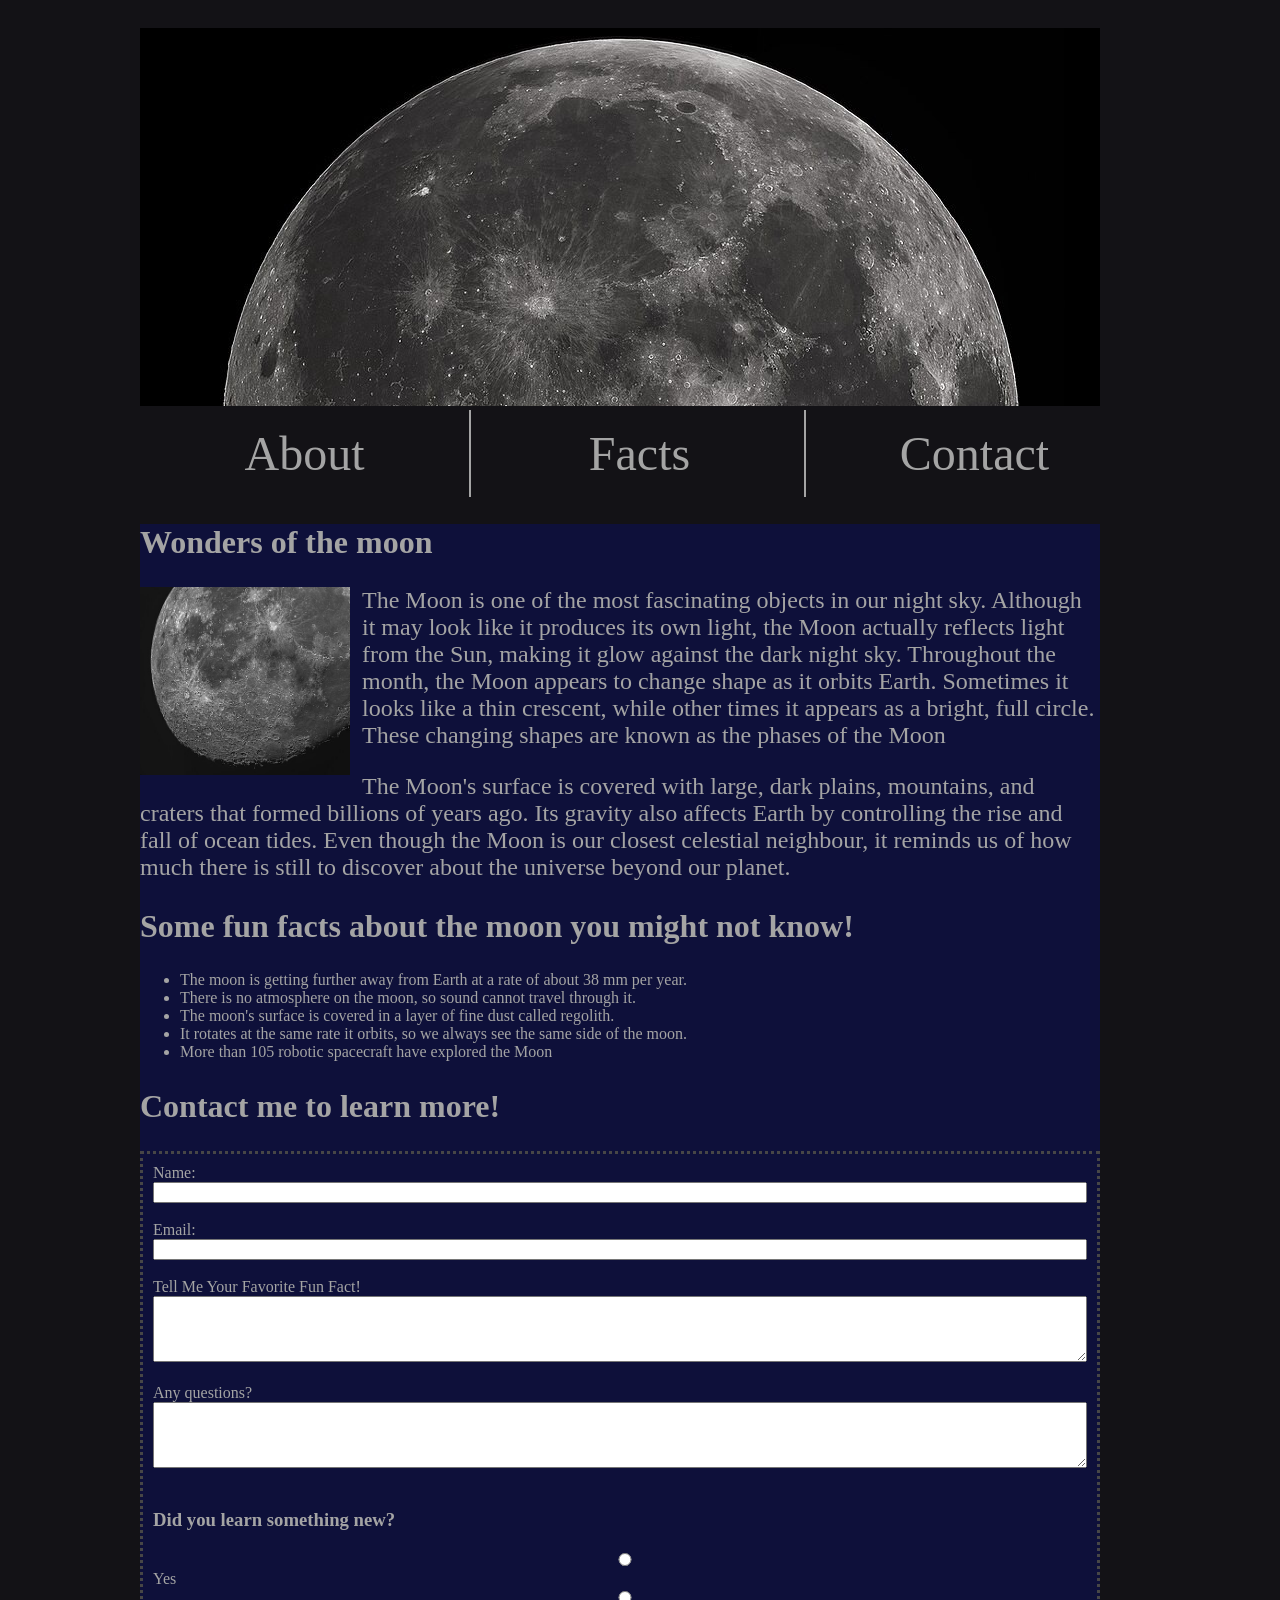
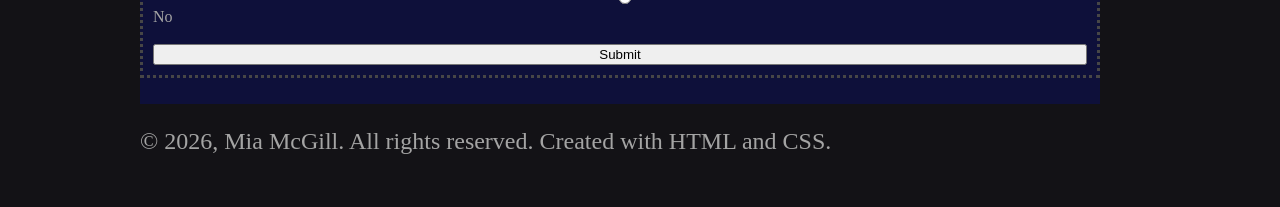
<file: midterm/index.html>
<!DOCTYPE html>
<html lang="en">
<head>
    <meta charset="UTF-8">
    <meta name="viewport" content="width=device-width, initial-scale=1.0">
    <title>mcgill midterm</title>
    <link rel="stylesheet" href="css/main.css">
</head>
<div class="wrapper"> 
<div class="container">
<body>
    <header>   
         <!--image with heading position on top-->
  <img src="images/FullMoon2010.jpg"       


    </header>

  <!--nav to sections -->
  <nav> 
    <li href="#artical">About</li>
    <li href="#facts">Facts</li>
    <li href="#Contact">Contact</li>
  </nav>

<!-- Main Stuff -->

<Main>

<div class="stage"
<img src="images/Craters.jpg" 

<!--pic flots so writing goes around it-->
<section id="artical" class="artical">
  <h2>Wonders of the moon</h2>
<img src="images/Craters.jpg" alt="Detailed photograph of the Moon showing its craters" class="moon">
  
<p> The Moon is one of the most fascinating objects in our night sky. Although it may look like it produces its own light, the Moon actually reflects light from the Sun, making it glow against the dark night sky. Throughout the month, the Moon appears to change shape as it orbits Earth. Sometimes it looks like a thin crescent, while other times it appears as a bright, full circle. These changing shapes are known as the phases of the Moon</p>

<p> The Moon's surface is covered with large, dark plains, mountains, and craters that formed billions of years ago. Its gravity also affects Earth by controlling the rise and fall of ocean tides. Even though the Moon is our closest celestial neighbour, it reminds us of how much there is still to discover about the universe beyond our planet.</p>
</section>


<!--facts in list-->
<section id="facts" class="facts">
    <h2>Some fun facts about the moon you might not know!</h2>
    <ul>
        <li>The moon is getting further away from Earth at a rate of about 38 mm per year.</li>
        <li>There is no atmosphere on the moon, so sound cannot travel through it.</li>
        <li>The moon's surface is covered in a layer of fine dust called regolith.</li>
        <li>It rotates at the same rate it orbits, so we always see the same side of the moon.</li>
        <li>More than 105 robotic spacecraft have explored the Moon</li>
    </ul>
</section>

<!--contact form-->
<section id="Contact to learn more!" class="Contact to learn more!">
    <h2>Contact me to learn more!</h2>
    <form action="submit_form.php" method="post">
        <label for="name">Name:</label>
        <input type="text" id="name" name="name" required><br><br>

        <label for="email">Email:</label>
        <input type="email" id="email" name="email" required><br><br>

        <label for="message">Tell Me Your Favorite Fun Fact!</label><br>
        <textarea id="message" name="message" rows="4" cols="50" required></textarea><br><br>
        <label for="message">Any questions?</label><br>
        <textarea id="message" name="message" rows="4" cols="50" required></textarea><br><br>
        <h3>Did you learn something new?</h3>
        <form action="submit_form.php" method="post">
            <input type="radio" id="yes" name="learned" value="yes" required>
            <label for="yes">Yes</label><br>
            <input type="radio" id="no" name="learned" value="no">
            <label for="no">No</label><br><br>

        <input type="submit" value="Submit">
    </form>


</Main>

<!--footer with copyright-->
<footer>
    <p>&copy; 2026, Mia McGill. All rights reserved. Created with HTML and CSS.</p>

 </div>   
</body>
</html>
</file>
<file: midterm/css/main.css>
body {
    font-family: 'Times New Roman', Times, serif;
    background-color: rgb(19, 18, 22);
    color: rgb(164, 164, 164)
}


nav li {
  /* change block level property */
  display: inline-block; 
  width: 297px;
  /* usally change text the link*/
  font-size: 3rem;   
  text-align: center;
  border-right: 2px solid rgb(164, 164, 164);
  padding:1rem;
}

nav li:last-child{
    border-right:none;
}

.container {
    max-width: 1000px;
    margin: 0 auto;
    padding: 20px;
}

.stage {

    width: 96%;  
    height: 1180px;
    background-color:rgb(14, 16, 58);
    margin-top: px;
}

p {
    font-size: 1.5rem
}
    
form {
    border: 3px dotted #474646;
    padding: 10px;
    margin: 10px 0;
}
input,
textarea {
    width: 100%;
    box-sizing: border-box;
}

.image{
    height:80px;
    width: 100px;
    
}
.moon {
    width: 210px;
    height: auto;
    float: left;
    margin-right: 12px;
    margin-bottom: 10px;
}
h2 {
    font-size: 2rem;
}
</file>
